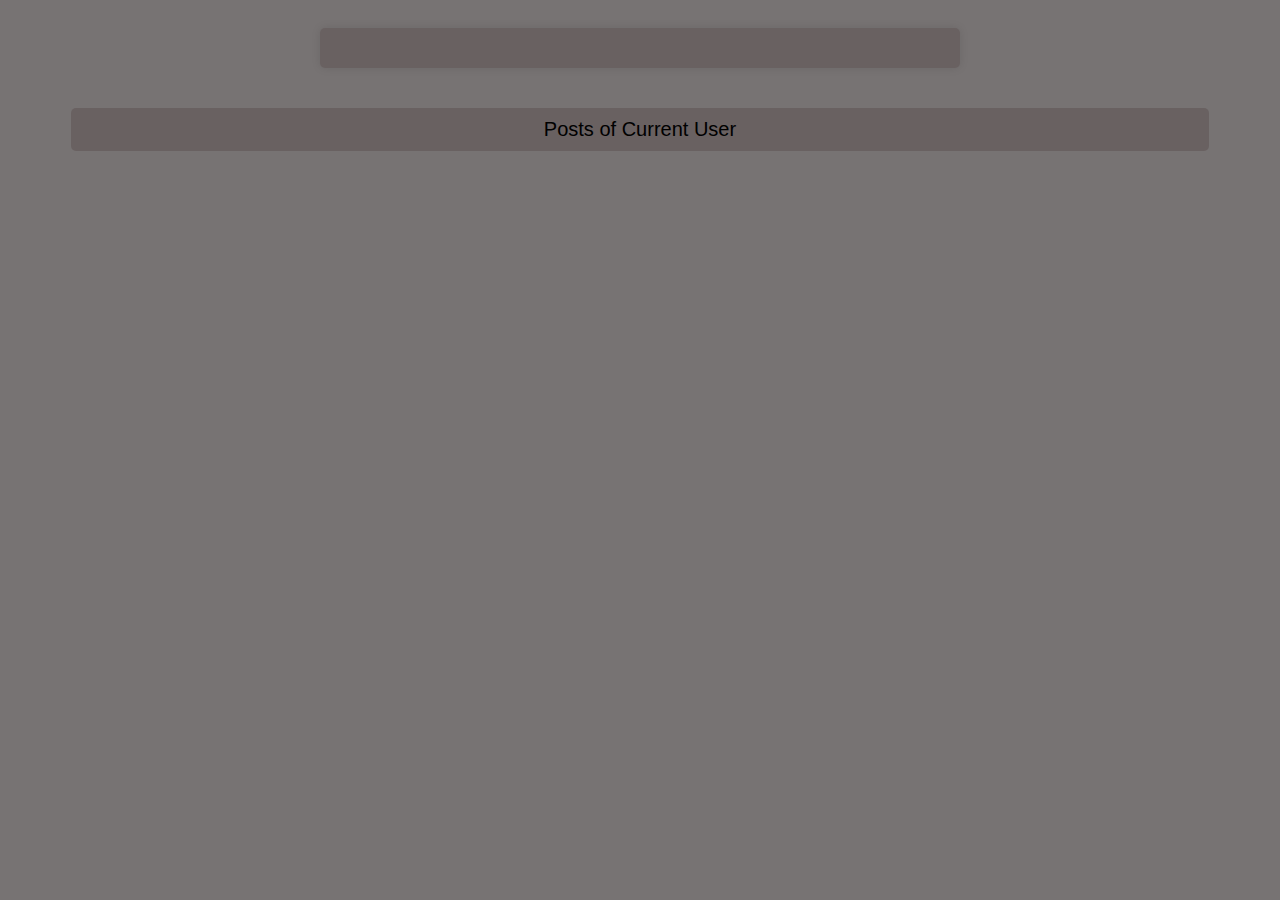
<file: Project/User-det/user-details.html>
<!DOCTYPE html>
<html lang="en">
<head>
    <meta charset="UTF-8">
    <meta name="viewport" content="width=device-width, initial-scale=1.0">
    <title>User Details</title>
    <link rel="stylesheet" href="user-details.html.css">
</head>
<body>
<div class="user-details-container"></div>
<button class="show-posts-button">Posts of Current User</button>
<div class="pre-container"><div class="posts-container"></div></div>

<script src="user_detail.js"></script>
</body>
</html>
</file>
<file: Project/User-det/user-details.html.css>
body {
    font-family: Arial, sans-serif;
    background-color: rgb(119, 115, 115);
    display: flex;
    flex-direction: column;
    align-items: center;
}

.user-details-container {
    background-color: rgba(89, 74, 74, 0.43);
    padding: 20px;
    margin: 20px;
    border-radius: 5px;
    box-shadow: 0 0 10px rgba(0, 0, 0, 0.1);
    width: 90%;
    max-width: 600px;
}
.show-posts-button {
    background-color: rgba(89, 74, 74, 0.43);
    color: black;
    padding: 10px 20px;
    border: none;
    border-radius: 5px;
    cursor: pointer;
    margin: 20px;
    width: 90%;
    font-size: 20px;
}

.post-details-button {
    background-color: rgb(119, 115, 115);
    color: black;
    padding: 8px 16px;
    border: none;
    border-radius: 5px;
    cursor: pointer;
    margin-top: 10px;
}

.post-details-button:hover {
    background-color: #005f6b;
}
.posts-container {
    display: flex;
    flex-wrap: wrap;
    justify-content: center;
    width: 60%;
}

.post {
    background-color: rgba(89, 74, 74, 0.43);
    padding: 10px;
    margin: 10px;
    border-radius: 5px;
    box-shadow: 0 0 5px rgba(0, 0, 0, 0.1);
    width: calc(20% - 20px);
    max-width: 120px;
    text-align: center;
}
.pre-container{
    display: flex;
    justify-content: center;
}
</file>
